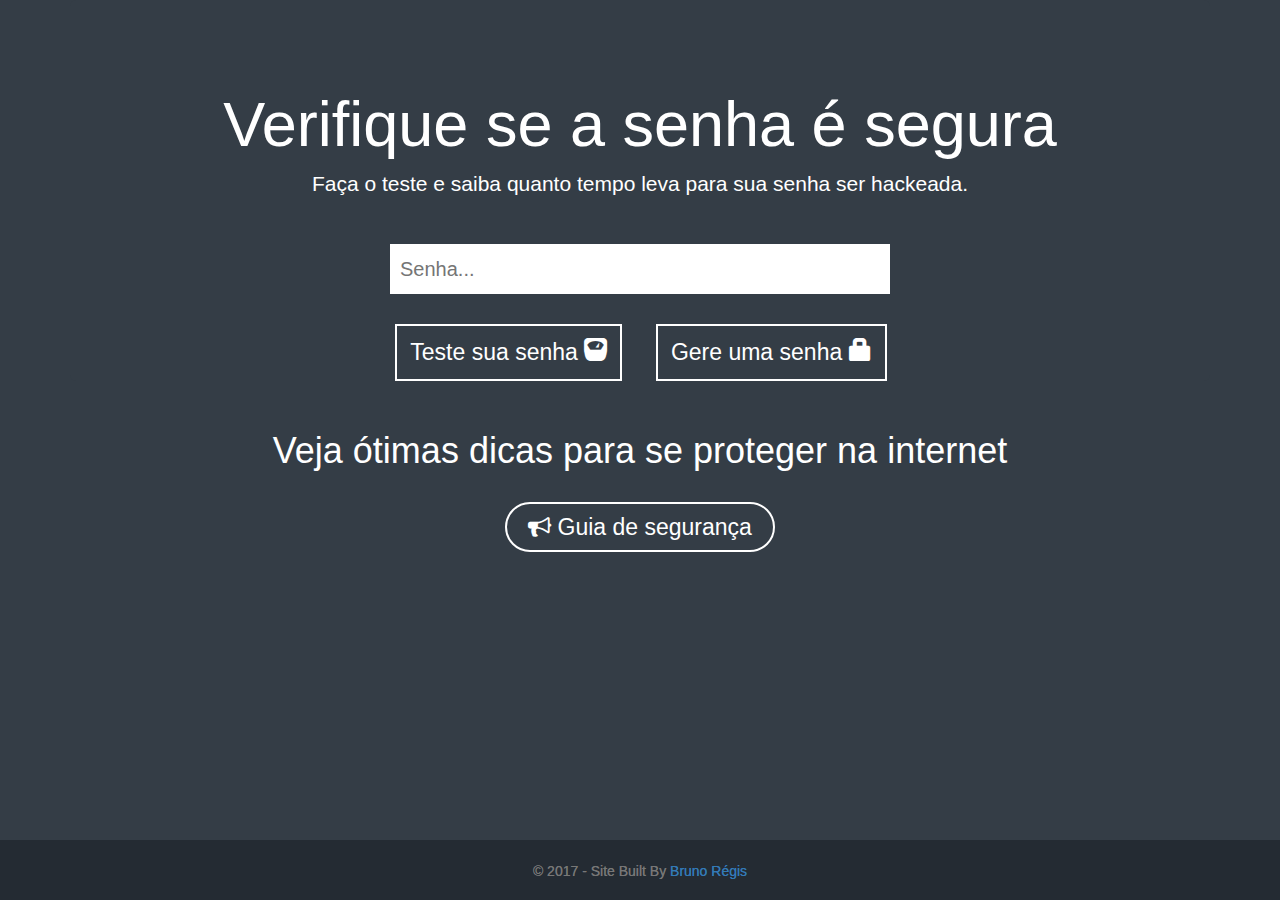
<file: index.html>
<!DOCTYPE html>
<html lang="pt-br">

<head>
    <title>Verifique se a senha é segura</title>
    <link rel="shortcut icon" href="/secure.ico" />
    <meta charset="utf-8">
    <meta name="viewport" content="width=device-width, initial-scale=1">
    <link rel="stylesheet" href="https://cdnjs.cloudflare.com/ajax/libs/font-awesome/4.7.0/css/font-awesome.min.css">
    <link rel="stylesheet" href="https://maxcdn.bootstrapcdn.com/bootstrap/3.3.7/css/bootstrap.min.css">
    <script src="https://ajax.googleapis.com/ajax/libs/jquery/3.2.1/jquery.min.js"></script>
    <script src="https://maxcdn.bootstrapcdn.com/bootstrap/3.3.7/js/bootstrap.min.js"></script>
    <link rel="stylesheet" href="main.css">
    <script src="main.js"></script>
</head>

<body>
    <div class="container">
        <div class="jumbotron text-center">
            <h1>Verifique se a senha é segura</h1>
            <p>Faça o teste e saiba quanto tempo leva para sua senha ser hackeada.</p>
            <div class="space">
                <div class="col align-self-center container-1 ">
                    <input type="password" id="search" placeholder="Senha..." />
                </div>
            </div>

            <div class="row space center">

                <div class="col-sm-3 col-xs-5">
                    <button data-toggle="modal" data-target=".bs-example-modal-lg">Teste sua senha <span class="glyphicon glyphicon-scale"></span></button>
                </div>
                <div class="col-sm-3 col-xs-5">
                    <button id="generate" data-hover="click me!">Gere uma senha <span class="glyphicon glyphicon-lock"></span></button>
                    <div class="size">
                        <div class="input-group">
                            <span class="input-group-btn"><button class="btn btn-default value-control" data-action="minus" data-target="font-size"><span class="glyphicon glyphicon-minus"></span></button>
                            </span>
                            <input type="text" value="8" class="password-length form-control" id="font-size">
                            <span class="input-group-btn"><button class="btn btn-default value-control" data-action="plus" data-target="font-size"><span class="glyphicon glyphicon-plus"></span></button>
                            </span>

                        </div>
                    </div>
                </div>
            </div>
        </div>


        <div class="modal fade bs-example-modal-lg" tabindex="-1" role="dialog" aria-labelledby="myLargeModalLabel">
            <div class="modal-dialog modal-lg">
                <div class="modal-content">
                    <div class="modal-body">
                        <div class="container">
                            <div class="row justify-content-md-center">
                                <div class="col col-lg-5 col-xs-">
                                    <img class="img" src="gif-password.gif" height="260">
                                </div>
                                <div class="col col-lg-6">
                                   <H2 id="test">Primeior digite uma senha</H2>

                                </div>
                            </div>
                        </div>

                    </div>
                </div>
            </div>
        </div>




        <div class="container">
            <div class="row">
                <div class="col align-self-center">
                    <div id="alert-box" class="alert-message error">
                        <div class="box-icon"><span id="icon" class="glyphicon glyphicon-remove"></span></div>
                        <p id="bad">sua senha nao e segura</p>
                        <div class="aro-pswd_info">
                            <ul style="list-style-type:none">
                                <li id="letter">Deve ter ao menos uma letra</li>
                                <li id="capital">Deve ter ao menos uma maiuscula</li>
                                <li id="number">Deve ter ao menos um numero</li>
                                <li id="length">Deve ter 8 caracteres</li>
                                <li id="space">Deve ter caracteres especiais [~,!,@,#,$,%,^,&,*,-,=,.,;,']</li>
                            </ul>
                        </div>
                    </div>
                </div>
            </div>
        </div>
    </div>

    <div class="container text-center">
	<div class="row" id="te">

		<h1>Veja ótimas dicas para se proteger na internet </h1>
        <div class="round hollow text-center">
        <a href="tur/index.html" id="use"><span class="fa fa-bullhorn"></span> Guia de segurança </a>
        </div>


	</div>
</div>



    <footer>

        <p style="padding-top: 22px">© 2017 - Site Built By <a href="me.html">Bruno Régis</a></p>


</footer>

</body>

</html>
</file>
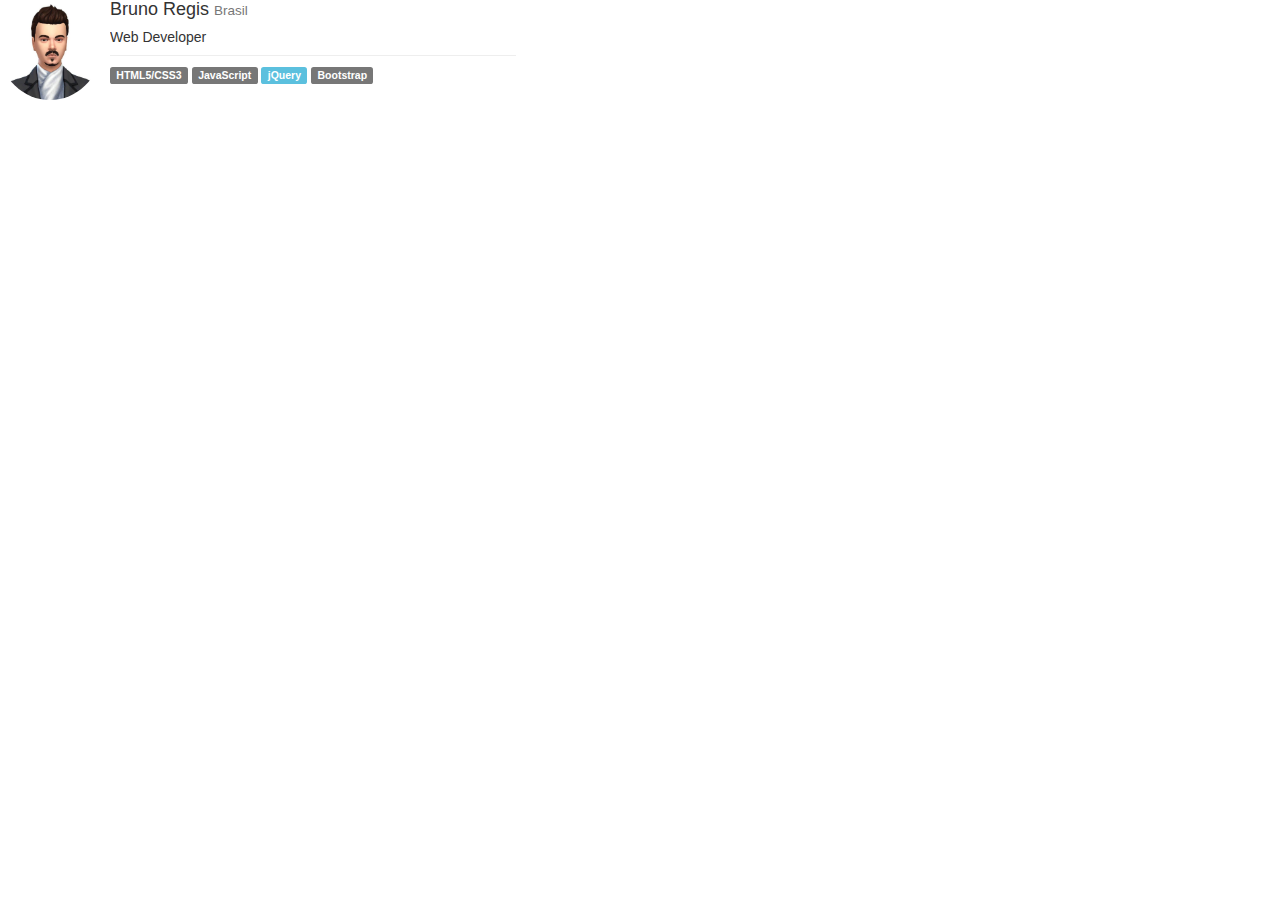
<file: me.html>
<!DOCTYPE html>
<html lang="pt-br">
  <head>
    <meta name="viewport" content="width=device-width, initial-scale=1">
    <link rel="stylesheet" href="https://maxcdn.bootstrapcdn.com/bootstrap/3.3.7/css/bootstrap.min.css">
    <script src="https://ajax.googleapis.com/ajax/libs/jquery/3.2.1/jquery.min.js"></script>
    <script src="https://maxcdn.bootstrapcdn.com/bootstrap/3.3.7/js/bootstrap.min.js"></script>
  </head>
  <body>
<div class="row">


    <div class="col-lg-5">
        <div class="media">
            <a class="pull-left" href="#">
                <img class="media-object dp img-circle" src="me.jpg" style="width: 100px;height:100px;">
            </a>
            <div class="media-body">
                <h4 class="media-heading">Bruno Regis <small> Brasil</small></h4>
                <h5>Web Developer </h5>
                <hr style="margin:8px auto">

                <span class="label label-default">HTML5/CSS3</span>
                <span class="label label-default">JavaScript</span>
                <span class="label label-info">jQuery</span>
                <span class="label label-default">Bootstrap</span>
            </div>
        </div>

    </div>

    

</div>
  </body>
</html>
</file>
<file: main.css>
/* password */
html {
    position: relative;
    min-height: 100%;
}

body{
  background: #343d46;
    
}

.container-1 input#search{
  width: 500px;
  height: 50px;
  background: #ffffff;
  border: none;
  font-size: 15pt;
color: #262626;
  padding: 10px;
    
}

/*header*/

.jumbotron {
      background-color: #343d46;
      color: #fff;
      padding-top: 70px;
    padding-bottom: 0px;
  }

.space{
    padding-top: 30px;
}
  
/* alert */
div.alert-message {
	display: block;
	padding: 13px 12px 12px;
	font-weight: bold;
	font-size: 14px;
	color: white;
	background-color: #2ba6cb;
	border: 1px solid rgba(0, 0, 0, 0.1);
	margin-bottom: 12px;
	-webkit-border-radius: 3px;
	-moz-border-radius: 3px;
	-ms-border-radius: 3px;
	-o-border-radius: 3px;
	border-radius: 3px;
	text-shadow: 0 -1px rgba(0, 0, 0, 0.3);
	position: relative;
}
div.alert-message .box-icon {
    font-size: 25px;
	display: block;
	float: left;
	background-image: url('icon.png');
	width: 30px;
	height: 25px;
	margin-top: -2px;
	background-position: -8px -8px;
}
div.alert-message p {
	margin: 0px;
}
div.alert-message.success {
	background-color: #5da423;
	color: #fff;
	text-shadow: 0 -1px rgba(0, 0, 0, 0.3);
}
div.alert-message.success .box-icon {
	background-position: -48px -8px;
}
div.alert-message.warning {
	background-color: #e3b000;
	color: #fff;
	text-shadow: 0 -1px rgba(0, 0, 0, 0.3);
}
div.alert-message.warning .box-icon {
	background-position: -88px -8px;
}
div.alert-message.error {
	background-color: #c60f13;
	color: #fff;
	text-shadow: 0 -1px rgba(0, 0, 0, 0.3);
}
div.alert-message.error .box-icon {
	background-position: -128px -8px;
}
div.alert-message a.close {
	color: #333;
	position: absolute;
	right: 4px;
	top: -1px;
	font-size: 17px;
	opacity: 0.2;
	padding: 4px;
}
div.alert-message a.close:hover, div.alert-box a.close:focus {
	opacity: 0.4;
}

#alert {
    display: none;
}

#bad {
    font-size: 20px;
}

#success {
    display: none;
}

#alert-box {
    display: none;
}


/*button*/

button {
      background: transparent; outline: none;
      position: relative;
      border: 2px solid #fff;
      padding: 10px 13px;
      overflow: hidden;
    color: #fff;
    font-size: 23px;
    
    }

/* generate */


/*count*/

.count-input {
  position: relative;
  width: 100%;
  max-width: 165px;
  margin: 10px 0;
}
.count-input input {
  width: 100%;
  height: 36.92307692px;
  border: 1px solid #000;
  border-radius: 2px;
  background: none;
  text-align: center;
}
.count-input input:focus {
  outline: none;
}
.count-input .incr-btn {
  display: block;
  position: absolute;
  width: 30px;
  height: 30px;
  font-size: 26px;
  font-weight: 300;
  text-align: center;
  line-height: 30px;
  top: 50%;
  right: 0;
  margin-top: -15px;
  text-decoration:none;
}
.count-input .incr-btn:first-child {
  right: auto;
  left: 0;
  top: 46%;
}
.count-input.count-input-sm {
  max-width: 125px;
}
.count-input.count-input-sm input {
  height: 36px;
}
.count-input.count-input-lg {
  max-width: 200px;
}
.count-input.count-input-lg input {
  height: 70px;
  border-radius: 3px;
}

/*pop up*/

.modal  {
    /*   display: block;*/
    padding-right: 0px;
    background-color: rgba(4, 4, 4, 0.8); 
    }
   
    .modal-dialog {
            top: 20%;
                width: 100%;
    position: absolute;
        
        }
        .modal-content {
                border-radius: 0px;
                border: none;
    top: 40%;
            }
            .modal-body {
                    background-color: #168DC5;
                    color: white;
                    padding: 0;
                }
               
.footer > .container {
    padding-right: 50px;
    padding-left: 50px;
}

footer {
    text-align: center;
    position:absolute;
    bottom: 0;
    width: 100%;
height: 60px;
color: #777;
    background-color: #242b33;
text-decoration:none;
line-height:16px;
text-align: center;
text-shadow: 0 0 ;
font-size: 14px;
line-height: 1.4;
    
}
/* responcive */
/* xs < 768 */
@media screen and (max-width: 767px) {
   .img{
    height: 130px;
}
    .jumbotron {
      padding-top: 0px;
  }

    
}
@media screen and (max-height: 700px) {

}
/* sm */
@media screen and (max-width: 768px) {
    .container-1 input#search{
  width: 300px;
    }
    
}

/* md */
@media screen and (max-width: 992px) {
    button {
        padding: 12px;
        color: #fff;
    font-size: 15px;
        }
}

/* lg */
@media screen and (min-width: 1200px) {
    
}


.size {
    display: none;
}

.center {
    display: flex;
  justify-content: center;
}


.round.hollow {
    margin: 40px 0 0;
    padding-bottom: 130px;
}
.round.hollow a {
    border: 2px solid #fff;
    border-radius: 35px;

    color: #fff;
    font-size: 23px;
    padding: 10px 21px;
    text-decoration: none;
    font-family: 'Open Sans', sans-serif;
}
.round.hollow a:hover {
    border: 2px solid #fff;
    border-radius: 35px;
    color: #fff;
    font-size: 23px;
    padding: 10px 21px;
    text-decoration: none;
}






.btn {border-radius:0;
    border-radius:0;
}

#avi {
    padding-top: 30px;
    display: none;
}

#test {
    padding-top: 30px;
}

#te {
    color: white;
}
#use{
    white-space: nowrap;
}
</file>
